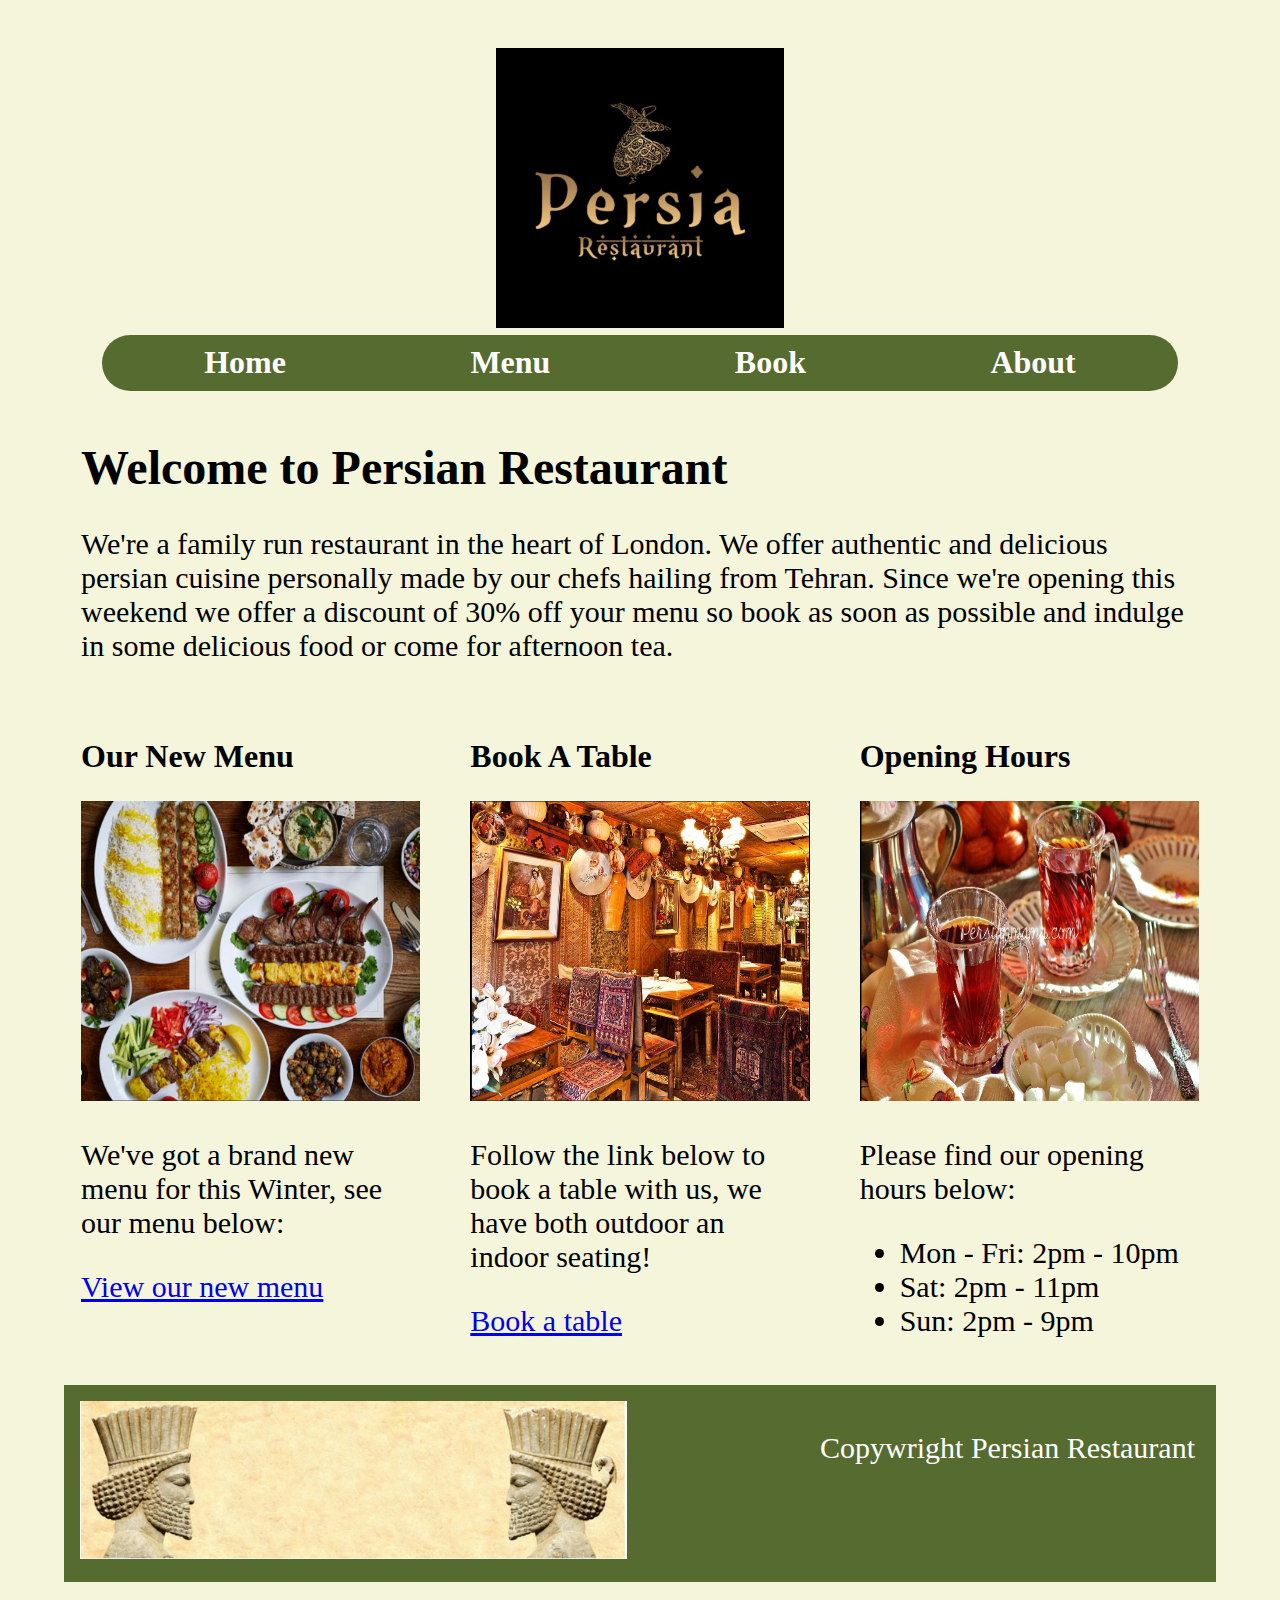
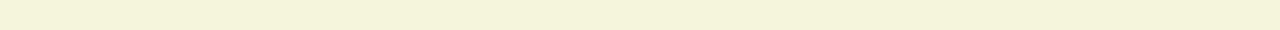
<file: index.html>
<!DOCTYPE html>
<html lang="en">

<head>
  <meta charset="utf-8">
  <meta name="viewport" content="width=device-width, initial-scale=1">
  <title>Persian Restaurant</title>
  <meta name="description" content="A brief description">
  <meta name="author" content="Little Lemon Restaurant">
  <meta property="og:title" content="Little Lemon - Official Website">
  <meta property="og:type" content="website">
  <meta property="og:url" content="littlelemon.com">
  <meta property="og:locate" content="en">
  <meta property="og:site_name" content="Little Lemon Restaurant">
  <link rel="stylesheet" href="css/styles.css">

</head>

<body>
<header>
  <div class="logo"></div>
  <center>
    <img src="logo.png" alt="logo" width="25%">
  </center>
  </div>
</header>
<nav >
  <ul>
    <li><a href="index.html" style="text-decoration:none" class="color-me">Home</a></li>
    <li><a href="menu.html" style="text-decoration:none" class="color-me">Menu</a></li>
    <li><a href="book.html" style="text-decoration:none" class="color-me">Book</a></li>
    <li><a href="about.html" style="text-decoration:none" class="color-me">About</a></li>
  </ul>
</nav>
<main>
  <section>
    <article>
      <h1>Welcome to Persian Restaurant</h1>
      <p>
        We're a family run restaurant in the heart of London. We offer authentic and delicious persian cuisine personally made by our chefs hailing from Tehran.
        Since we're opening this weekend we offer a discount of 30% off your menu so book as soon as possible and indulge in some delicious food or come for afternoon tea.
      </p>
    </article>
  </section>
  <section>
    <article>
      <h2>Our New Menu</h2>
      <img src="menu.png" alt="menu">
      <p>
        We've got a brand new menu for this Winter, see our menu below:

      <div>
        <a href="menu.html">View our new menu</a>
      </div>
      </p>
    </article>
    <article>
      <h2>Book A Table</h2>
      <img src="BookATable.png" alt="BookATable">
      <p>
        Follow the link below to book a table with us, we have both outdoor an indoor seating!

      <div>
        <a href="book.html">Book a table</a>
      </div>
      </p>
    </article>
    <article>
      <h2>Opening Hours</h2>
      <img src="OpeningHours.png" alt="OpeningHours">
      <p>
        Please find our opening hours below:
      <div>
        <ul>
          <li>Mon - Fri: 2pm - 10pm</li>
          <li>Sat: 2pm - 11pm</li>
          <li>Sun: 2pm - 9pm</li>
        </ul>
      </div>
      </p>
    </article>
  </section>
</main>
</body>

<footer>
  <div>
    <img src="logo_footer.png" alt="logo_footer" width="100%">
  </div>

  <div>
    <p> Copywright Persian Restaurant</p>
  </div>
</footer>
</html>
</file>
<file: css/styles.css>
body {
  background-color: beige;
  font-family: 'Makazi-Text', serif;
  font-size: 30px;
  margin-top: 3rem;
  margin-bottom: 3rem;
  margin-left: 5%;
  margin-right: 5%;
}

h1 {
  font-size: 3rem;
}

h2 {
  font-size: 2rem;
}

header > img {
  display: block;
  margin-left: auto;
  margin-right: auto;
}


nav ul {
  background-color:darkolivegreen;
  list-style: none;
  text-align: center;
  font-size: 2rem;
  Margin: 0vw 3vw;
  padding: 0.75vw 0.75vw;
  border-radius: 100px;
  display: flex;
  flex-direction: row;
  flex-wrap: nowrap;
  justify-content: center;
  justify-content: space-around;
  text-decoration: none;
}

nav li {
  display: inline-block;
  text-align: center;
}


section {
  display: flex;
  gap: 2rem 1rem;
  margin-top: 1rem;
  margin-bottom: 1rem;
}

article {
  flex: 1;
}

article img {
  max-width: 100%;
  width: 550px;
  height: 300px;
}


main article {
  border: 1px solid beige;
  padding-left: 1rem;
  padding-right: 1rem;
}


footer {
  display: flex;
  gap: 2rem 1rem;
  padding: 1rem;
  background-color:darkolivegreen;
}

footer div {
  flex: 1;
  text-align: right;
  color: white;
  font: bolder;
  vertical-align: bottom;
  bottom: 0;
  right: 0;
  padding-right: 5px;
}

.color-me{
  color:white;
  font-weight: bolder;
}
</file>
